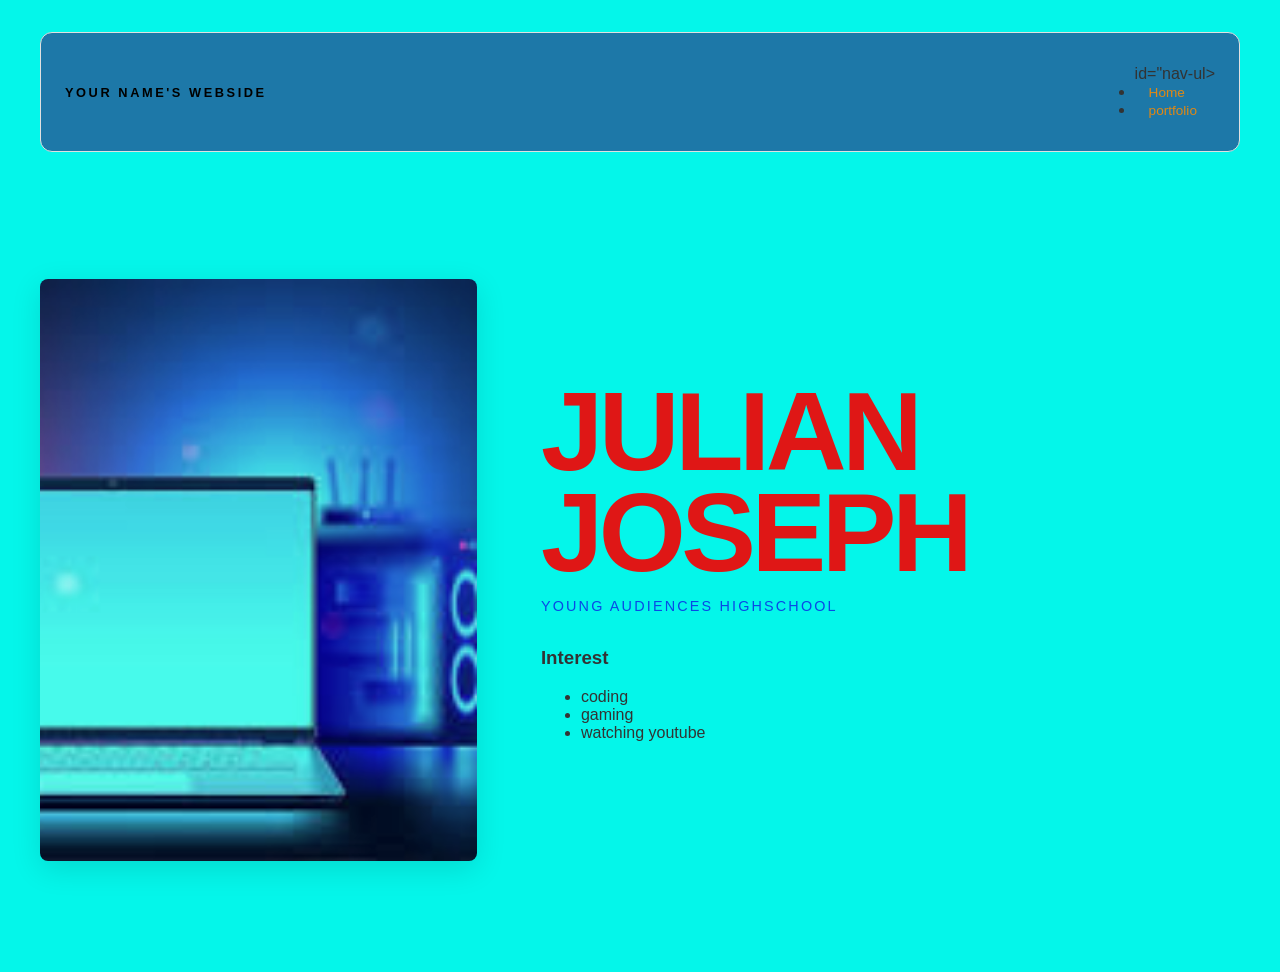
<file: index.html>
<!DOCTYPE html>
<html lang="en">

<head>
  <title>My Daily Life</title>
  <link rel="stylesheet" href="style.css"
</head>

<body>
<!-- All content goes here -->
<div id="all-contents">
  <nav>
    <h1>Your Name's Webside</h1>
    <ul> id="nav-ul>
      <li class="nav-li"><a href="index.html">Home</a></li>
      <li class="nav-li"><a href="portfolio.html">portfolio</a></li>
    </ul>
  </nav>
  
  <!-- nav goes here, above main -->

<main>
  

<div class="sidebar">
  <img class="sidebar-img" src="[data-uri]" 
alt="My image">
</div>

<div class="content">
  <h2>Julian Joseph</h2>
  <p>Young Audiences Highschool</p>

<div id="interest">
  <h3>Interest</h3>
  <ul>
    <li>coding</li>
    <li>gaming</li>
    <li>watching youtube</li>
  </ul>  
</div>
</div>
</file>
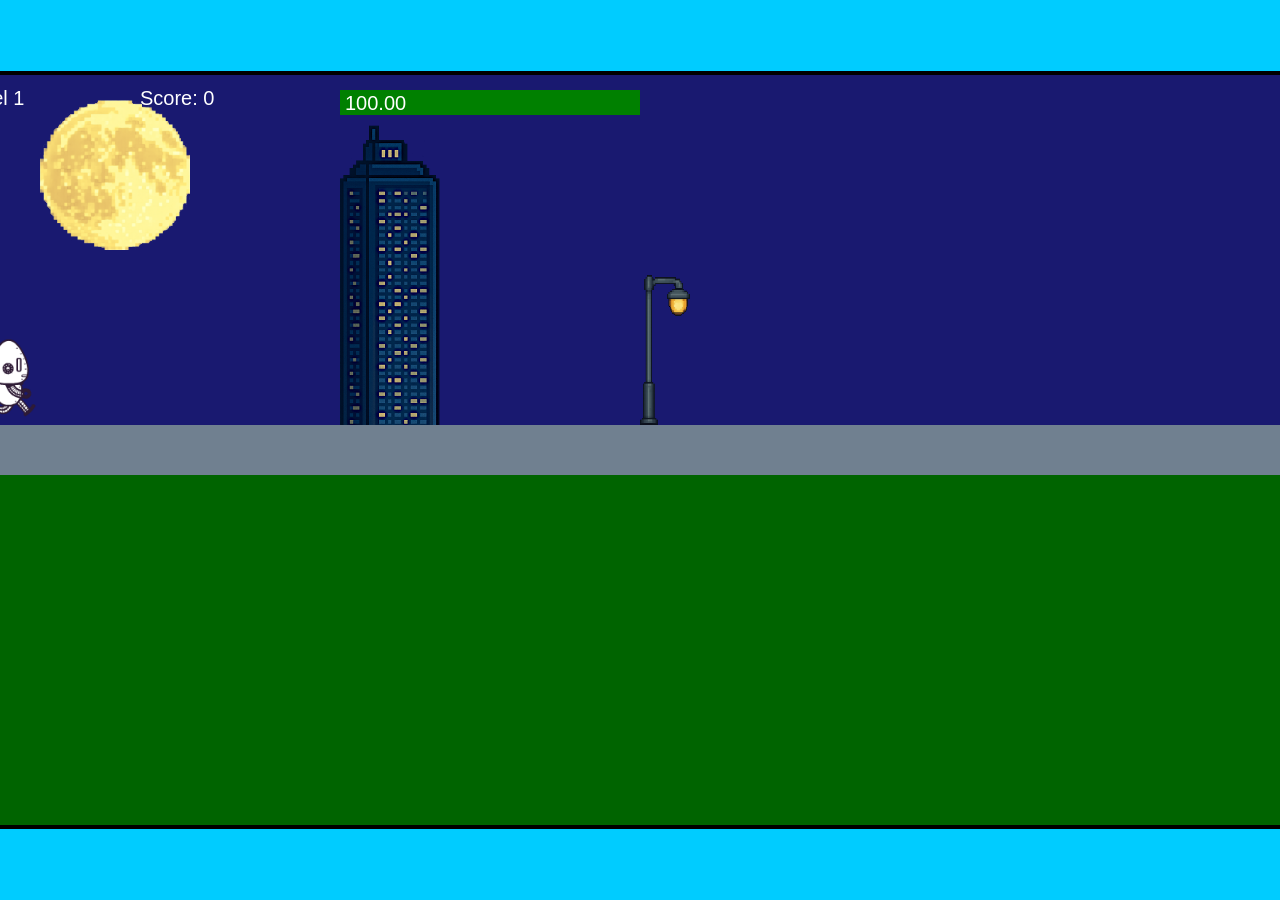
<file: fsd-projects/runtime/index.html>
<!DOCTYPE html>
<html lang="en">
  <head>
    <meta charset="UTF-8" />
    <meta name="viewport" content="width=device-width, initial-scale=1.0" />
    <title>Runtime Neo</title>
    <link rel="stylesheet" href="runtime.css" />
    <script src="https://code.jquery.com/jquery-3.1.0.js"></script>
    <script src="setup.js"></script>
    <script src="levels.js"></script>
    <script src="scenery.js"></script>
    <script src="student.js"></script>
    <script src="main.js"></script>
  </head>
  <body id="body">
    <canvas id="gameCanvas" width="1400" height="750"></canvas>
    <img id="player" src="images/halle.png" />
    <img id="projectile" src="images/projectile.png" />
    <img id="basicPlatform" src="images/interactable/basicPlatform.png" />
    <img id="spikes" src="images/interactable/spikes.png" />
    <img id="bug" src="images/interactable/bug.png" />
    <img id="healthUp" src="images/interactable/healthUp.png" />
    <img id="flag" src="images/interactable/flag.png" />
    <img id="moon" src="images/backgrounds/moon.png" />
    <img id="building" src="images/backgrounds/building.png" />
    <img id="lamp" src="images/backgrounds/lamp.png" />
  </body>
</html>
</file>
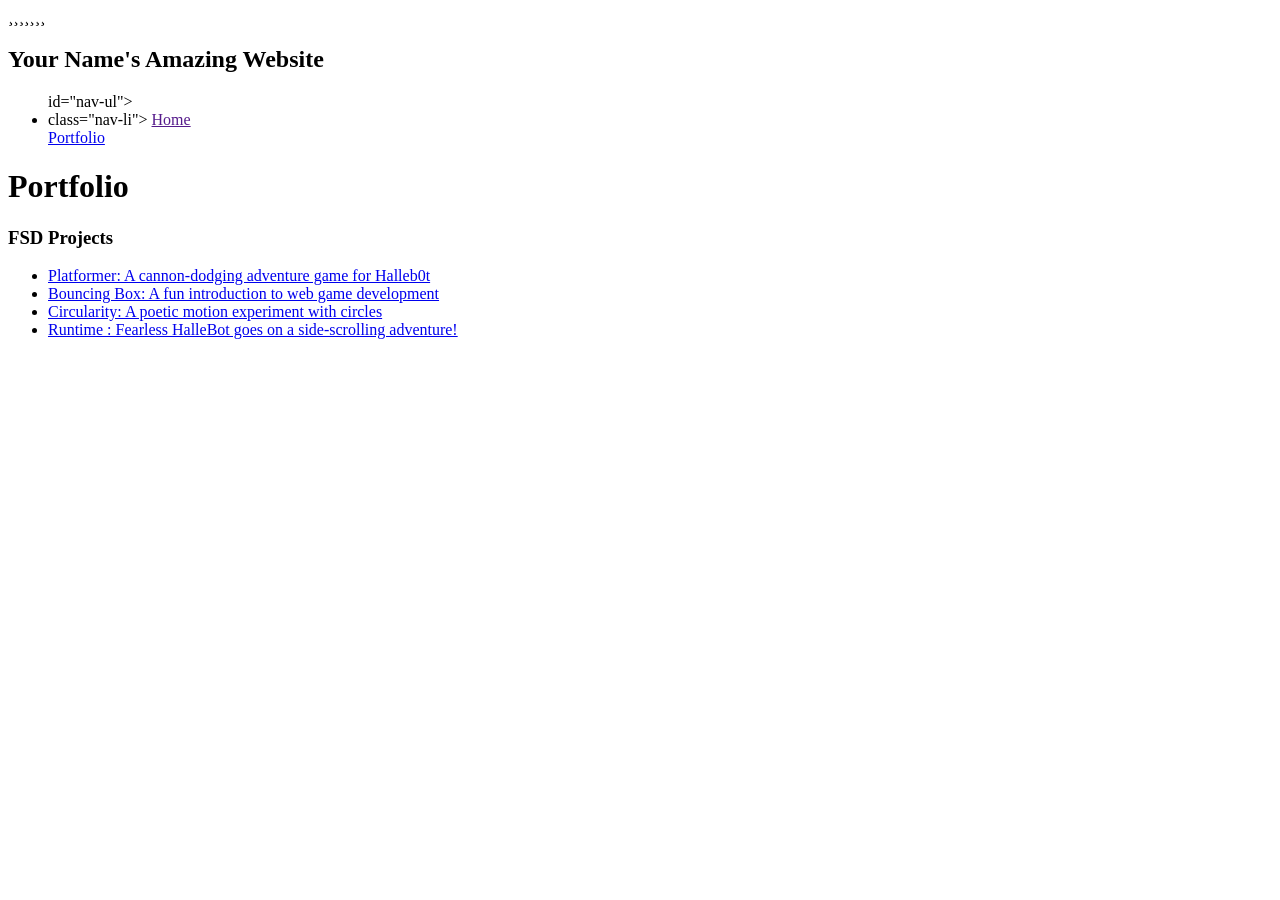
<file: portfolio.html>
¸¸¸¸¸¸¸<html>
  <head>
    <title>My Awesome Website</title>
  </head>

  <body>
    <!-- All content goes here -->
    <div id="all-contents">
      <nav>
       <h1>Your Name's Amazing Website</h1>
       <ul> id="nav-ul">
        <li> class="nav-li">
          <a href=""index.html">Home</a>
        </li>
         <a href="portfolio.html">Portfolio</a>
       </li>
      </ul>
    </nav>

      <main>
        <div class="content">
          <h1>Portfolio</h1>
          <h3>FSD Projects</h3>
          <ul id="portfolio">
           <li>
  <a href="fsd-projects/platformer/">Platformer: A cannon-dodging adventure game for Halleb0t</a>
</li>
<li>
  <a href="fsd-projects/bouncing-box/">Bouncing Box: A fun introduction to web game development</a>
</li>
<li>
  <a href="fsd-projects/circularity/">Circularity: A poetic motion experiment with circles</a>
</li>
<li>
 <a href="projects/runtime/">Runtime : Fearless HalleBot goes on a side-scrolling adventure!</a>
</li>
 

          </ul>

          <!-- ASD Projects will go here-->

        </div>
      </main>
    </div>
  </body>
</html>
</file>
<file: style.css>
* {
    box-sizing: border-box;
}

body {
    margin: 0;
    background: #f5f5f5;
    color: #222;
    font-family: "Helvetica Neue", Arial, sans-serif;
}

#all-contents {
    max-width: 1500px;
    min-height: 100vh;
    margin: 0 auto;
    padding: 32px 40px;
}

main {
    display: grid;
    grid-template-columns: minmax(220px, 1fr) minmax(420px, 1.6fr);
    align-items: center;
    min-height: calc(100vh - 160px);
    gap: clamp(32px, 5vw, 80px);
}

.sidebar {
    width: 100%;
}

.content {
    display: flex;
    flex-direction: column;
    align-items: flex-start;
    gap: 12px;
}
body {
    background: hsl(177, 97%, 49%); /* warm paper */
    color: #333;
}
h2 {
    margin: 0;
    font-size: clamp(4rem, 10vw, 7rem);
    line-height: 0.9;
    font-weight: 900;
    letter-spacing: -0.04em;
    text-transform: uppercase;
    color: hwb(0 2% 6% / 0.929);
}

.content > p {
    margin: 0;
    color: #0a48e6;
    font-size: 0.9rem;
    text-transform: uppercase;
    letter-spacing: 0.15em;
    line-height: 1.4;
}
#interests {
    margin-top: 32px;
    width: 100%;
}

#interests h3 {
    margin: 0 0 12px;
    font-size: 0.75rem;
    font-weight: 700;
    text-transform: uppercase;
    letter-spacing: 0.2em;
    color: hsla(0, 10%, 26%, 0.916);
}

#interests ul {
    list-style: none;
    margin: 0;
    padding: 0;
    display: flex;
    flex-wrap: wrap;
    gap: 8px;
}

#interests li {
    color: #e94560;
    font-size: 1rem;
    font-weight: 600;
    padding: 10px 20px;
    background: #fff;
    border: 1px solid #ddd;
    border-radius: 100px;
    transition: background 0.25s ease, color 0.25s ease, transform 0.25s ease;
    cursor: default;
}

#interests li:hover {
    background: #000;
    color: #e94560;
    border-color: #000;
    transform: translateY(-2px);
}
.sidebar-img {
    width: 100%;
    max-width: 760px;
    aspect-ratio: 3 / 4;
    object-fit: cover;
    display: block;
    border-radius: 8px;
    filter: sepia(0.3) contrast(1.05);
    box-shadow: 0 8px 30px rgba(0, 0, 0, 0.12);
    transition: filter 0.4s ease, transform 0.4s ease, box-shadow 0.4s ease;
}

.sidebar-img:hover {
    filter: grayscale(0%);
    transform: translateY(-4px);
    box-shadow: 0 16px 40px rgba(0, 0, 0, 0.18);
}
nav {
    display: flex;
    justify-content: space-between;
    align-items: center;
    margin-bottom: 48px;
    padding: 16px 24px;
    background: #22639cd8;
    border: 1px solid #e0e0e0;
    border-radius: 12px;
}

nav h1 {
    margin: 0;
    font-size: 0.8rem;
    font-weight: 700;
    text-transform: uppercase;
    letter-spacing: 0.2em;
    color: #000;
}

#nav-ul {
    list-style: none;
    display: flex;
    gap: 8px;
    margin: 0;
    padding: 0;
}

.nav-li a {
    color: #e18813;
    text-decoration: none;
    font-size: 0.85rem;
    font-weight: 500;
    padding: 6px 14px;
    border-radius: 8px;
    transition: background 0.25s ease, color 0.25s ease;
}

.nav-li a:hover {
    background: #000;
    color: #e6ab2c;
}
/* Portfolio styles */
.content h1 {
  color: black;
}

#portfolio {
  list-style: none;
  margin: 0;
  padding: 0;
  width: 100%;
  display: flex;
  flex-direction: column;
  gap: 8px;
}

#portfolio li {
  border-radius: 12px;
  overflow: hidden;
}

#portfolio a {
  display: flex;
  justify-content: space-between;
  align-items: center;
  text-decoration: none;
  color: #444;
  padding: 16px 20px;
  font-size: 1.1rem;
  font-weight: 500;
  background: #924949;
  border: 1px solid #749fc4;
  border-radius: 12px;
  transition: background 0.25s ease, color 0.25s ease, transform 0.25s ease;
}

#portfolio a:hover {
  background: #000;
  color: #37ca70;
  transform: translateX(4px);
}

#portfolio a::after {
  content: "->";
  font-size: 0.85rem;
  opacity: 0.4;
  transition: opacity 0.25s ease;
  white-space: nowrap;
}

#portfolio a:hover::after {
  opacity: 1;
}
/* responsive web design */
@media screen and (min-width: 120px) and (max-width: 1080px) {
  main {
    height: 100ch;
    zoom: 1.5;
    display: grid;
  }

  h1 {
    font-size: 44px;
  }

  h2 {
    font-size: 42px;
  }

  h3 {
    font-size: 36px;
  }

  #all-contents {
    height: 100ch;
    margin: none;
  }

  a {
    font-size: 42px;
  }

  .sidebar {
    margin-right: 0px;
    justify-content: center;
    align-items: center;
  }

  .sidebar-img {
    width: 100%;
  }

  p,
  li {
    font-size: 24px;
  }

  .content {
    align-content: center;
    justify-content: center;
  }
}
</file>
<file: fsd-projects/runtime/runtime.css>
/* runtime.css */
/* Styles for Runtime Neo auto-runner game */

img {
  display: none;
}

#gameCanvas {
  position: absolute;
  border: 4px solid #000;
  top: 50%;
  left: 50%;
  transform: translate(-50%, -50%);
}

body {
  margin: 0;
  background-color: #00ccff;
  font-family: Arial, sans-serif;
  text-align: center;
  overflow: hidden;
}
</file>
